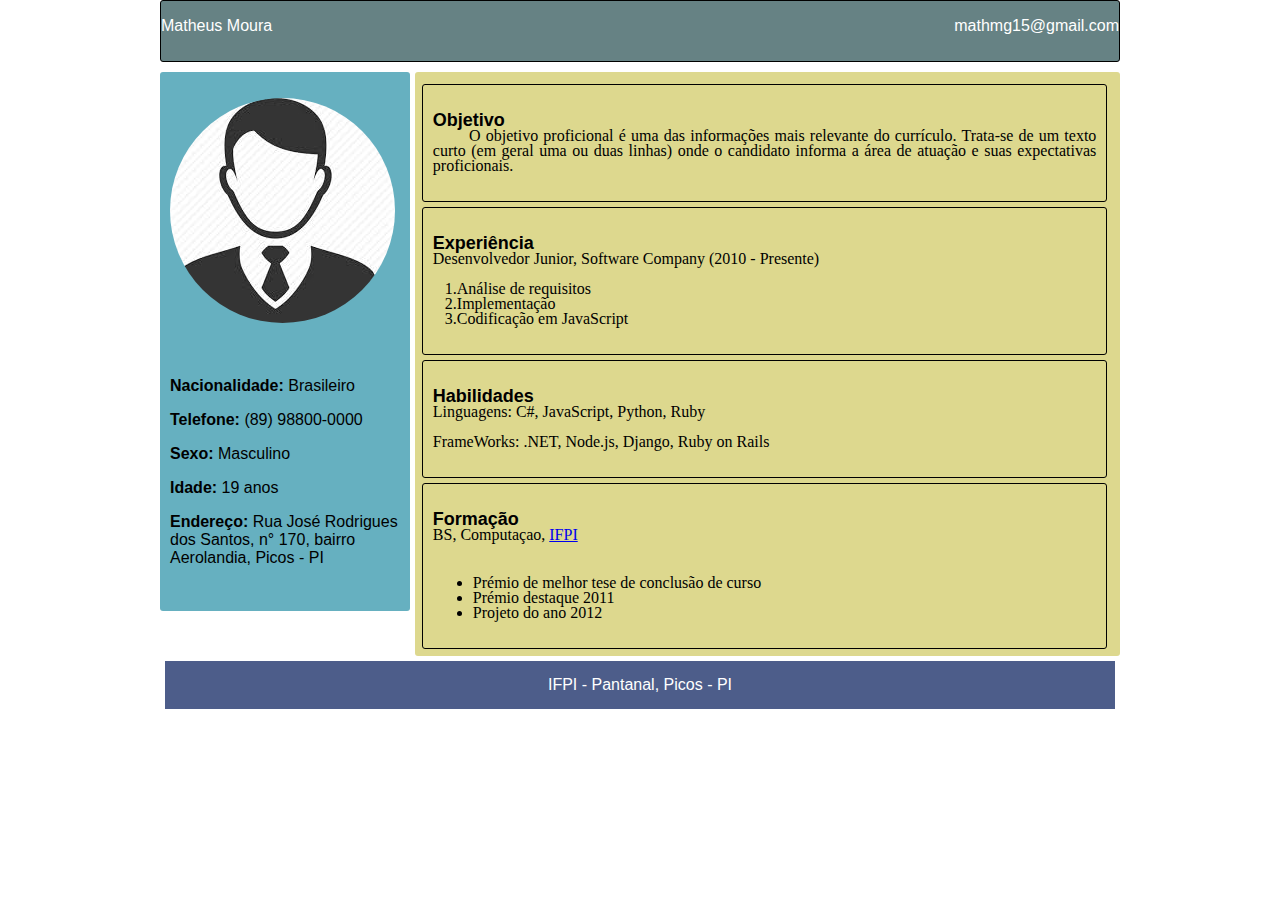
<file: index.html>
<!DOCTYPE html>
<html>
    <head>
        <meta charset="UTF-8">
        <title>Introdução a CSS</title>
        <link href="css/estilo.css" rel="stylesheet">
    </head> 

    <body> 
        <header>
            <p class="direita">Matheus Moura</p>
            <p class="esquerda">mathmg15@gmail.com</p>
        </header>

    <main>
        <section id="objetivo">
            <p><b>Objetivo</b>
            <font size="3" face="Verdana"><br>
            &nbsp;&nbsp;&nbsp;&nbsp;&nbsp;&nbsp;&nbsp;O objetivo proficional é uma das informações
            mais relevante do currículo. Trata-se de um texto curto (em geral uma ou duas linhas) onde 
            o candidato informa a área de atuação e suas expectativas proficionais.</font></p>
        </section>

        <section id="Experiência">
            <p><b>Experiência</b></br> 
            <font size="3" face="Verdana">
            Desenvolvedor Junior, Software Company (2010 - Presente)<br><br>
            &nbsp;&nbsp;&nbsp;1.Análise de requisitos<br>
            &nbsp;&nbsp;&nbsp;2.Implementação<br>
            &nbsp;&nbsp;&nbsp;3.Codificação em JavaScript </font></p>
        </section>

        <section id="Habilidades">
            <p><b>Habilidades</b>
            <font size="3" face="Verdana"><br>
            Linguagens: C#, JavaScript, Python, Ruby</br></br>
            FrameWorks: .NET, Node.js, Django, Ruby on Rails</font></p>
        </section>

        <section id="Formação">
            <p><b>Formação</b>
            <font size="3" face="Verdana"><br>
            BS, Computaçao, <a href="https://www5.ifpi.edu.br/index.php?option=com_content&view=category&id=29">
            IFPI</a></br><br>
            <ul>
                <li>Prémio de melhor tese de conclusão de curso</li>
                <li>Prémio destaque 2011</li>
                <li>Projeto do ano 2012</li>
            </ul></font></p>
            
        </section>
            
    </main>

    <div>
        <p><img src="img/avatar.jpeg"align=”middle></p><br>
        <b><p>Nacionalidade:</b> Brasileiro</p>
        <b><p>Telefone:</b> (89) 98800-0000</p>
        <b><p>Sexo:</b> Masculino</p>
        <b><p>Idade:</b> 19 anos</p>
        <b><p>Endereço:</b> Rua José Rodrigues dos Santos, n° 170, bairro Aerolandia, Picos - PI</p><br>
    </div>

    <footer>IFPI - Pantanal, Picos - PI</footer>
      
    </body>

</html>
</file>
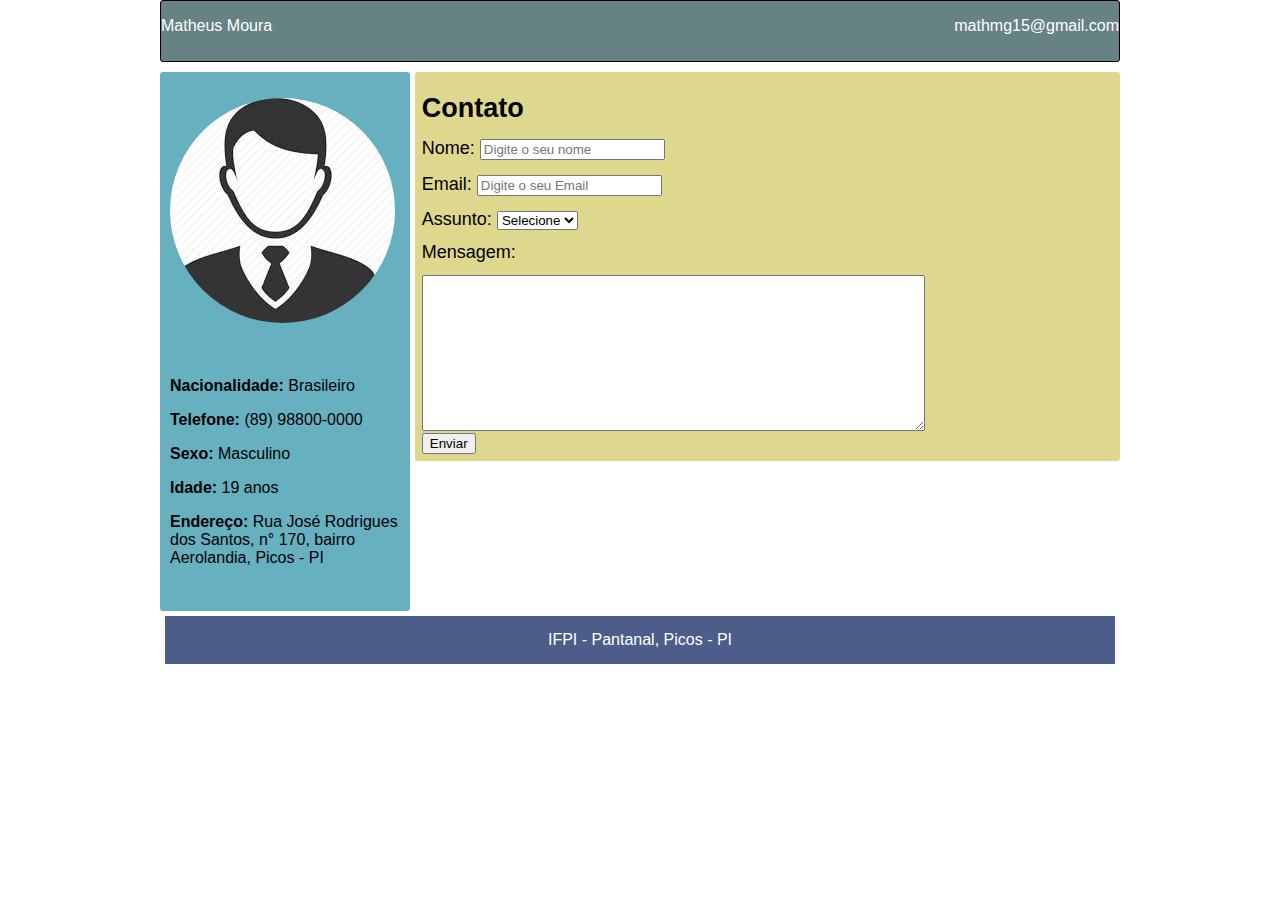
<file: contato.html>
<!DOCTYPE html>
<html>
    <head>
        <meta charset="UTF-8">
        <title>Introdução a CSS</title>
        <link href="css/estilo.css" rel="stylesheet">
    </head> 

    <body> 
        <header>
            <p class="direita">Matheus Moura</p>
            <p class="esquerda">mathmg15@gmail.com</p>
        </header>

    <main>
        <h2 class="txt-centro">Contato</h2>

<form>

Nome:
<input type="text" name="firstname" placeholder="Digite o seu nome"><br> <br>
Email:
<input type="text" name="lastname" placeholder="Digite o seu Email"><br><br>


    <label>Assunto:</label>
        <select required>
            <option value="">Selecione</option>
            <option value="">Ajuda</option>
            <option value="">Proposta</option>
            <option value="">Dúvida</option>

        </select><br><br>


    <label>Mensagem:</label><br>
    <br>
    <textarea required name="Mensagem:" cols="60" rows="10"></textarea>
    <br>
    <input type="submit" name="Enviar" value="Enviar">
   </form>



    </main>

    <div>
        <p><img src="img/avatar.jpeg"align=”middle></p><br>
        <b><p>Nacionalidade:</b> Brasileiro</p>
        <b><p>Telefone:</b> (89) 98800-0000</p>
        <b><p>Sexo:</b> Masculino</p>
        <b><p>Idade:</b> 19 anos</p>
        <b><p>Endereço:</b> Rua José Rodrigues dos Santos, n° 170, bairro Aerolandia, Picos - PI</p><br>
    </div>

    <footer>IFPI - Pantanal, Picos - PI</footer>
      
    </body>

</html>
</file>
<file: css/estilo.css>
body{
    font-family: Geneva, Verdana, sans-serif;
    margin: 0 auto;
    width: 75%;
}

header{
    background:#668284;
    height: 60px;
    border: 1px solid black;
    color: white;
    text-align: center;
    border-radius: 3px;
    
}

.direita{
    float: left;
}

.esquerda{
    float: right;
}

main{
    background: #ddd88e;
    padding: 7px;
    margin-top: 10px;
    float: right;
    width: 72%;
    font-size: 18px;
    font-family: Verdana,sans-serif, Geneva;
    text-align: justify;
    line-height: 15px;
    border-radius: 3px;

  
}

section{
    background:#ddd88e;
    padding: 10px;
    border-radius: 3px;
    border: 1px solid black;
    color: black;
    width: 96%;
    min-height:90px;
    margin-top: 5px;
    float: left;
  
}

div{
    background: #66b0c0;
    padding: 10px;
    margin-top: 10px;
    float: left;
    width: 24%;
    min-height:90px;
    border-radius: 3px;
}

img{
    border-radius: 50%;
}

footer{
    clear: both;
    background: rgb(77, 93, 138);
    margin-top: 30px;
    text-align: center;
    border: 5px solid white;
    padding: 15px;
    color: white;
    border-radius: 3px;

}
</file>
